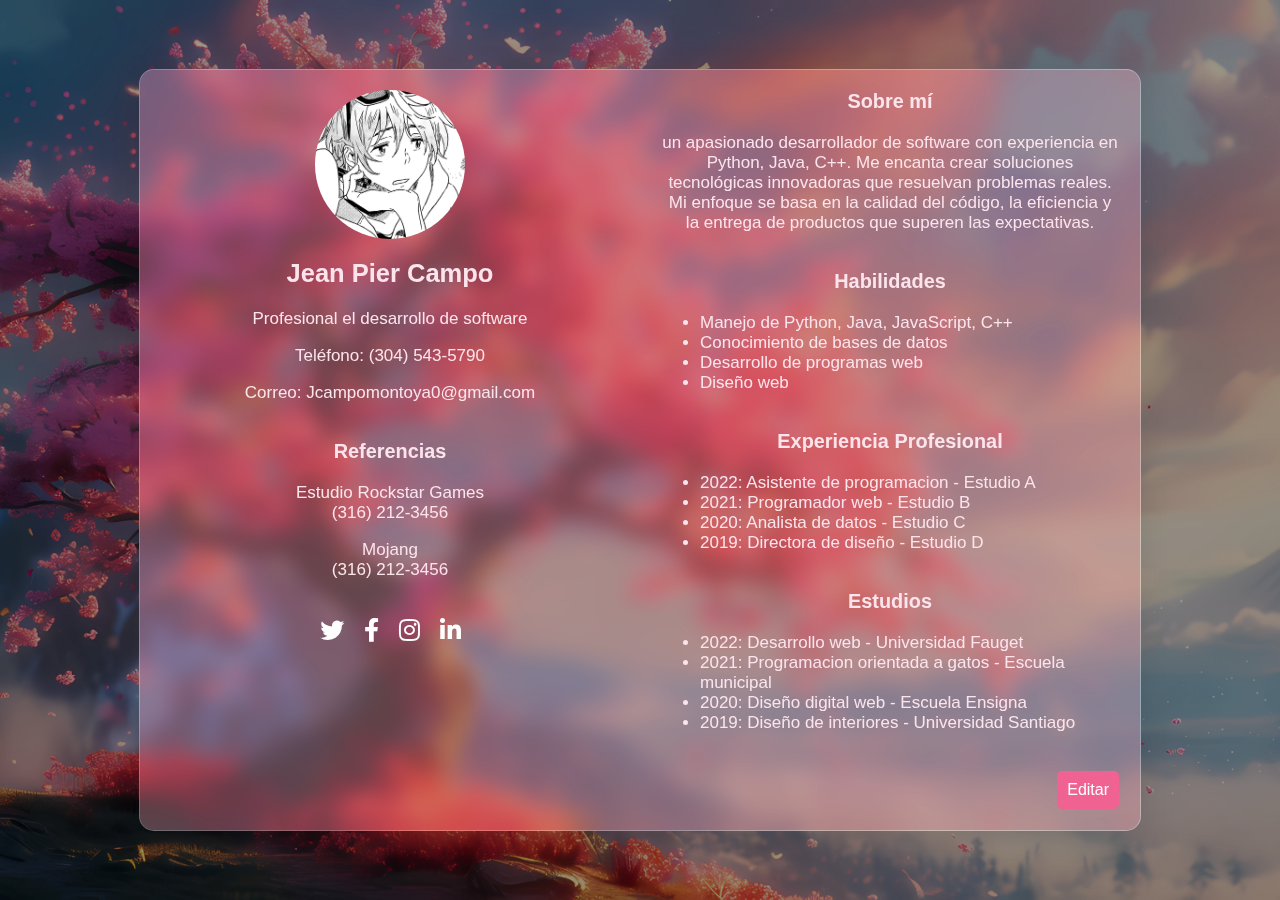
<file: Index.html>
<!DOCTYPE html>
<html lang="es">
<head>
    <meta charset="UTF-8">
    <meta name="viewport" content="width=device-width, initial-scale=1.0">
    <title>Hoja de Vida</title>
    <link rel="stylesheet" href="https://cdnjs.cloudflare.com/ajax/libs/font-awesome/6.0.0-beta3/css/all.min.css">
    <link rel="stylesheet" href="styles.css">
</head>
<body>
    <div class="container">
        <div class="left-column">
            <div class="profile-picture">
                <img src="1.jpg" alt="Foto de jean pier">
            </div>
            <div class="contact">
                <h2 id="contactName">Jean Pier Campo</h2>
                <p id="contactProfession">Profesional el desarrollo de software</p>
                <p id="contactPhone">Teléfono: (304) 543-5790</p>
                <p id="contactEmail">Correo: Jcampomontoya0@gmail.com</p>
            </div>
            <div class="references">
                <h3>Referencias</h3>
                <p id="reference1">Estudio Rockstar Games<br>(316) 212-3456</p>
                <p id="reference2"> Mojang<br>(316) 212-3456</p>
            </div>
            <div class="social-media">
                <h3></h3>
                <a href="https://twitter.com" target="_blank" class="social-icon">
                    <i class="fab fa-twitter"></i>
                </a>
                <a href="https://facebook.com" target="_blank" class="social-icon">
                    <i class="fab fa-facebook-f"></i>
                </a>
                <a href="https://instagram.com" target="_blank" class="social-icon">
                    <i class="fab fa-instagram"></i>
                </a>
                <a href="https://linkedin.com" target="_blank" class="social-icon">
                    <i class="fab fa-linkedin-in"></i>
                </a>
            </div>
        </div>

       
        <div class="right-column">
            <div class="about-me">
                <h3>Sobre mí</h3>
                <p id="aboutMe">un apasionado desarrollador de software con experiencia en  Python, Java, C++. Me encanta crear soluciones tecnológicas innovadoras que resuelvan problemas reales. Mi enfoque se basa en la calidad del código, la eficiencia y la entrega de productos que superen las expectativas.</p>
            </div>
            <div class="skills">
                <h3>Habilidades</h3>
                <ul id="skillsList">
                    <li>Manejo de Python, Java, JavaScript, C++</li>
                    <li>Conocimiento de bases de datos</li>
                    <li>Desarrollo de programas web</li>
                    <li>Diseño web</li>
                </ul>
            </div>
            <div class="experience">
                <h3>Experiencia Profesional</h3>
                <ul id="experienceList">
                    <li>2022: Asistente de programacion - Estudio A</li>
                    <li>2021: Programador web - Estudio B</li>
                    <li>2020: Analista de datos - Estudio C</li>
                    <li>2019: Directora de diseño - Estudio D</li>
                </ul>
            </div>
            <div class="education">
                <h3>Estudios</h3>
                <ul id="educationList">
                    <li>2022: Desarrollo web - Universidad Fauget</li>
                    <li>2021: Programacion orientada a gatos - Escuela municipal</li>
                    <li>2020: Diseño digital web - Escuela Ensigna</li>
                    <li>2019: Diseño de interiores - Universidad Santiago</li>
                </ul>
            </div>
            <div class="boton-contenedor">
                <button class="editar" onclick="toggleEdit()">Editar</button>
            </div>
        </div>
    </div>
    <script src="scripts.js"></script>

</body>
</html>
</file>
<file: styles.css>
body {
    font-family: Arial, sans-serif;
    font-size: 17px; 
    margin: 0;
    padding: 0;
    display: flex;
    justify-content: center;
    align-items: center;
    height: 100vh;
    position: relative;
    background: url('Background.png') no-repeat center center fixed;
    background-size: cover;
}

body::before {
    content: "";
    position: absolute;
    top: 0;
    left: 0;
    width: 100%;
    height: 100%;
    background-color: rgba(0, 0, 0, 0.4); 
    z-index: 1; 
}

.container {
    position: relative;
    z-index: 2; 
    display: flex;
    max-width: 1000px;
    width: 100%;
    margin: 0 auto;
    backdrop-filter: blur(10px) brightness(1.2) saturate(1.5); 
    background-color: rgba(255, 182, 193, 0.15);
    border-radius: 15px;
    box-shadow: 0 4px 30px rgba(0, 0, 0, 0.1);
    border: 1px solid rgba(255, 255, 255, 0.3); 
    overflow: hidden;
}

.left-column, .right-column {
    width: 50%;
    padding: 20px;
    box-sizing: border-box;
    color: #fff;
    max-height: 90vh; 

}

.left-column {
    width: 50%; 
    padding: 20px; 
    box-sizing: border-box;
    display: flex;
    flex-direction: column;
    align-items: center; 
    justify-content: flex-start; 
    background-color: rgba(189, 123, 132, 0.3); 
    padding: 20px; 
    box-sizing: border-box; 
}

.contact, .references, .social-media {
    margin-bottom: 20px; 
    text-align: center; 
}

.profile-picture {
    display: flex;
    justify-content: center; 
    width: 100%; 
}
.social-media {
    display: flex;
    justify-content: center; 
    flex-wrap: wrap; 
    margin-top: 0.1; 
}

.social-icon {
    font-size: 24px;
    margin: 0 10px; 
    color: #ffffff; 
    text-decoration: none; 
}

.social-icon:hover {
    color: #007bff;
}

.right-column {
    display: flex;
    flex-direction: column;
    justify-content: flex-start; 
    background-color: rgba(189, 123, 132, 0.3); 
    max-height: 90vh; 
    overflow-y: auto; 
}

.right-column::-webkit-scrollbar {
    width: 8px; 
}

.right-column::-webkit-scrollbar-track {
    background: rgba(0, 0, 0, 0.1); 
    border-radius: 10px; 
}

.right-column::-webkit-scrollbar-thumb {
    background: #f1cad7; 
    border-radius: 10px; 
}

.right-column::-webkit-scrollbar-thumb:hover {
    background: #e2d6da; 
}

  .boton-contenedor {
    text-align: right; 
    margin-top: auto; 
  }
  
  .editar {
    background-color: #f06292; 
    border: none; 
    color: white; 
    padding: 10px 10px;
    text-align: center; 
    text-decoration: none; 
    display: inline-block; 
    font-size: 16px; 
    margin: 1px 1px; 
    cursor: pointer; 
    border-radius: 5px; 
  }
  
  .editar:hover {
    background-color: #ec407a; 
  }
.profile-picture img {
    width: 100%;
    max-width: 150px;
    border-radius: 50%;
    margin-bottom: 20px;
}

.contact, .references, .social-media, .about-me, .skills, .experience, .education {
    color:#fce4ec;
    margin-bottom: 20px;
    text-align: center;
}
.skills, .experience, .education{
    color:#fce4ec;
    margin-bottom: 20px;
    text-align: left;
}

h2, h3 {
    color:#fce4ec;
    margin-top: 0;
    text-align: center;
}

@media (max-width: 768px) {
    .social-media {
        flex-direction: column; 
        align-items: center; 
    }

    .social-icon {
        margin: 10px 0; 
    }
}
</file>
